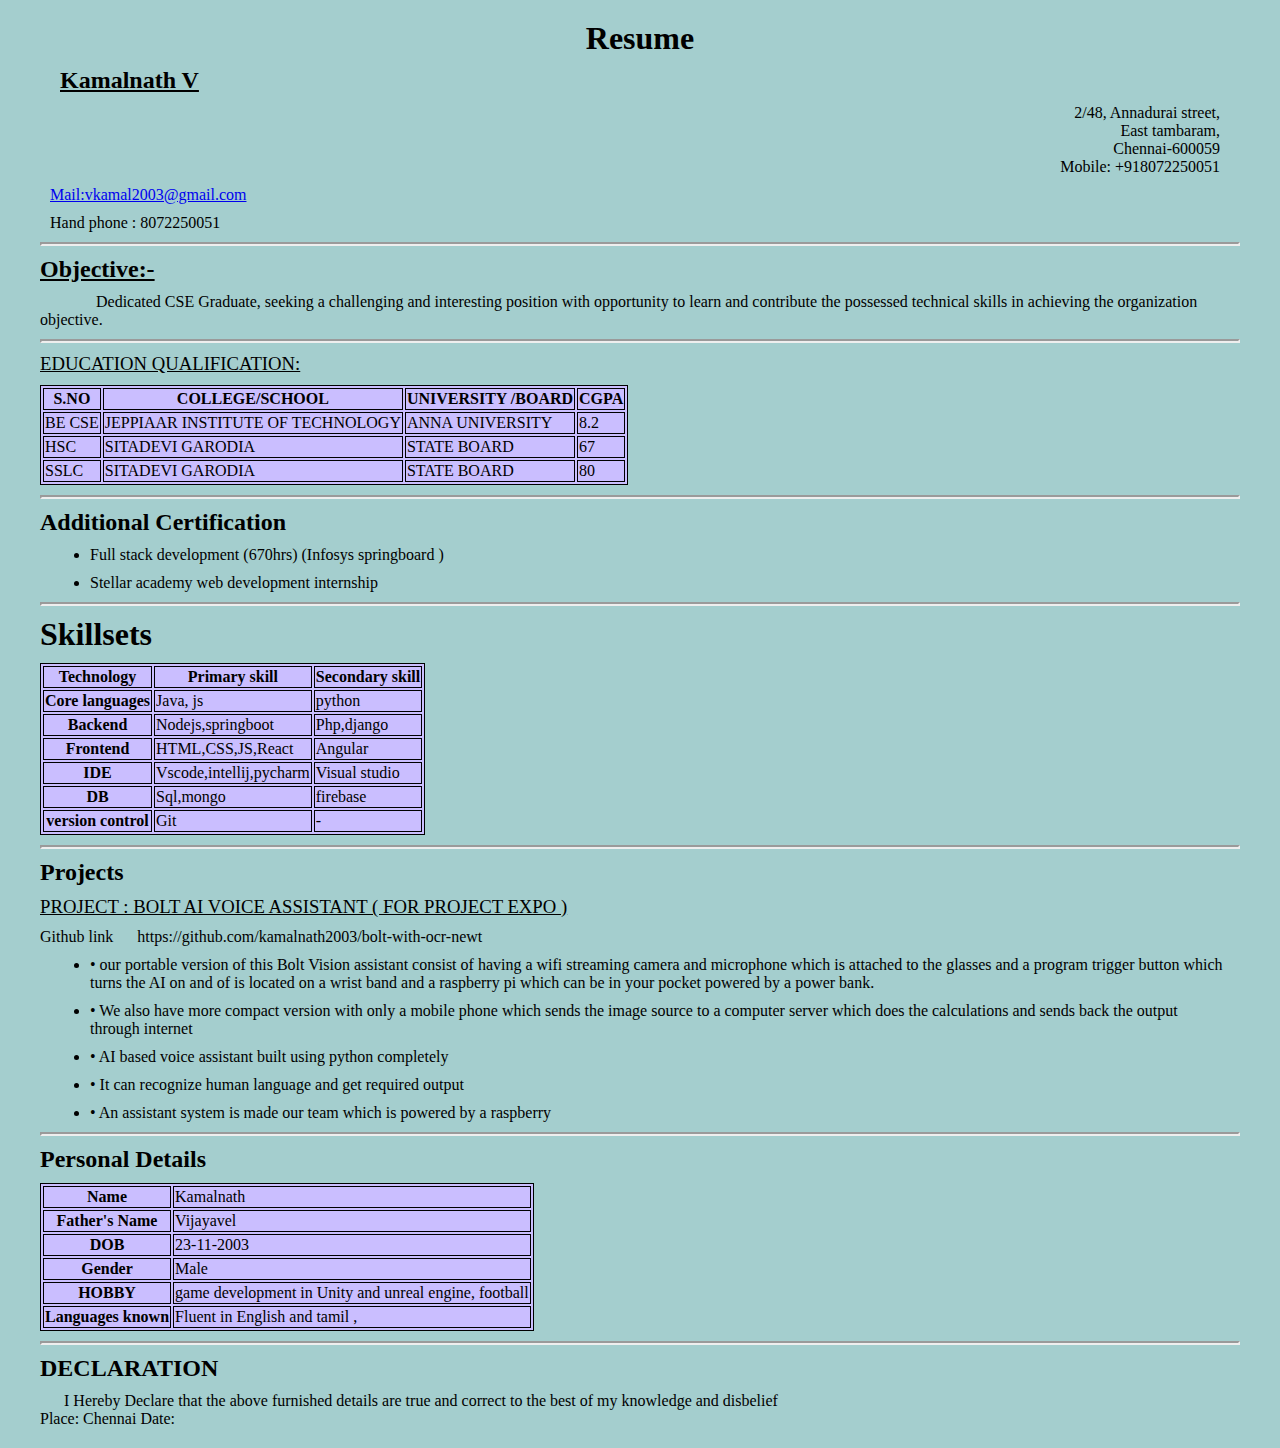
<file: index.html>
<html lang="en">
<head>
    <meta charset="UTF-8">
    <meta name="viewport" content="width=device-width, initial-scale=1.0">
    <title>Resume</title>
   
    <link rel="stylesheet" href="index.css">
    <style>
table, th, td {
  border:1px solid black;
}
</style>





</head>
<body >
    <div>
    <h1  style="text-align: center;"  >Resume</h1>
    <div>
        <div >
            <h2 style=" text-decoration: underline;">Kamalnath V</h2>
        </div>
        <div>
            <p style="text-align: right;">
            2/48, Annadurai street,<br>
            East tambaram,<br>
            Chennai-600059 <br>
            Mobile: +918072250051</p>
        </div>
        <a href="vkamal2003@gmail.com" ;">Mail:vkamal2003@gmail.com</a>
        <p>Hand phone : 8072250051</p>
    </div>
    <hr style=" border-width: 2px;">
    <h2 style="text-decoration: underline" ;>Objective:-</h1>
        
    <p>&nbsp;&nbsp;&nbsp;&nbsp;&nbsp;&nbsp;&nbsp;&nbsp;&nbsp;&nbsp;&nbsp;&nbsp;&nbsp; Dedicated CSE Graduate, seeking a challenging and interesting position with opportunity to learn and contribute the possessed technical skills in achieving the organization objective.</p>
    <hr style=" border-width: 2px;">
    <h3 style="text-decoration: underline;font-weight: normal;">EDUCATION QUALIFICATION: </h3>
    <table style="background-color:  rgb(202, 190, 255);">
        <tr>
          <th>S.NO</th>
          <th>COLLEGE/SCHOOL</th>
          <th>UNIVERSITY /BOARD</th>
          <th>CGPA</th>
        </tr>
        <tr>
          <td>BE CSE</td>
          <td>JEPPIAAR INSTITUTE OF TECHNOLOGY</td>
          <td>ANNA UNIVERSITY</td>
          <TD>8.2</TD>
        </tr>
        <tr>
          <td>HSC</td>
          <td>SITADEVI GARODIA</td>
          <td>STATE BOARD</td>
          <TD>67</TD>
        </tr>
        <TR>
            <TD>SSLC</TD>
            <td>SITADEVI GARODIA</td>
          <td>STATE BOARD</td>
          <TD>80</TD>

        </TR>
      </table>
      <hr style=" border-width: 2px;">
      <h2>Additional Certification</h2>
      <ul>
          <li>Full stack development (670hrs) (Infosys springboard )</li>
          <li>  Stellar academy web development internship</li>
          </ul>
          <hr style=" border-width: 2px;">
            <h1>Skillsets</h1>
      <table style="background-color:  rgb(202, 190, 255);">
        <tr>
          <th>Technology</th>
          <th>Primary skill</th>
          <th>Secondary skill</th>
        </tr>
        <tr>
          <th>Core languages</td>
          <td>Java, js</td>
          <td>python</td>
        </tr>
        <tr>
          <th>Backend</td>
          <td>Nodejs,springboot</td>
          <td>Php,django</td>
         
        </tr>
        <TR>
            <Th>Frontend</TD>
            <td>HTML,CSS,JS,React</td>
          <td>Angular</td>
        

        </TR>
        <TR>
            <Th>IDE</TD>
            <td>Vscode,intellij,pycharm</td>
          <td>Visual studio</td>


        </TR>
        <TR>
            <Th>DB</TD>
            <td>Sql,mongo</td>
          <td>firebase</td>
        

        </TR>
        <TR>
            <Th>version control</TD>
            <td>Git</td>
          <td>-</td>


        </TR>
      </table>
      
      
      
      <hr style=" border-width: 2px;">
<h2>Projects</h2>
<h3 style="font-weight: normal;text-decoration: underline;">PROJECT : BOLT AI VOICE ASSISTANT ( FOR PROJECT EXPO )</h3>
    <p>Github link <a href="https://github.com/kamalnath2003/bolt-with-ocr-newt"></a>https://github.com/kamalnath2003/bolt-with-ocr-newt </p>

    
    <ul>
        <li>• our portable version of this Bolt Vision assistant consist of having a wifi streaming camera and microphone which is attached to the glasses and a program trigger button which turns the AI on and of is located on a wrist band and a raspberry pi which can be in your pocket powered by a power bank.</li>
        <li>• We also have more compact version with only a mobile phone which sends the image source to a computer server which does the calculations and sends back the output through internet</li>
        <li>• AI based voice assistant built using python completely</li>
        <li>• It can recognize human language and get required output</li>
    <li> • An assistant system is made our team which is powered by a raspberry</li>
    </ul>    
    <hr style=" border-width: 2px;">

      <h2>Personal Details</h2>
    <table style="background-color: rgb(202, 190, 255);">
        <tr>
            <th>Name</td>
            <td> Kamalnath</td>
        </tr>
        <tr>
            <th>Father's Name</td>
            <td> Vijayavel</td>
        </tr>
        <tr>
            <th>DOB</td>
            <td> 23-11-2003</td>
        </tr>
        <tr>
            <th>Gender</td>
            <td> Male</td>
        </tr>
        <tr>
            <th>HOBBY
            </td>
            <td>game development in Unity and unreal engine, football</td>
        </tr>
        <tr>
            <th>Languages known
            </td>
            <td>Fluent in English and tamil ,</td>
        </tr>
        
    </table>
    <hr style=" border-width: 2px;">
    <h2>DECLARATION</h2>
    <P>&nbsp;&nbsp;&nbsp;&nbsp;&nbsp;&nbsp;I Hereby Declare that the above furnished details are true and correct to the best of my knowledge and disbelief
        <br>Place: Chennai Date:</P>
      



    
    </div>
</body>
</html>
</file>
<file: index.css>
#text-centre{
    text-align: center;

}

body{
    background-color: rgb(164, 206, 206);
}
*{
    margin:10px;
    
}
</file>
